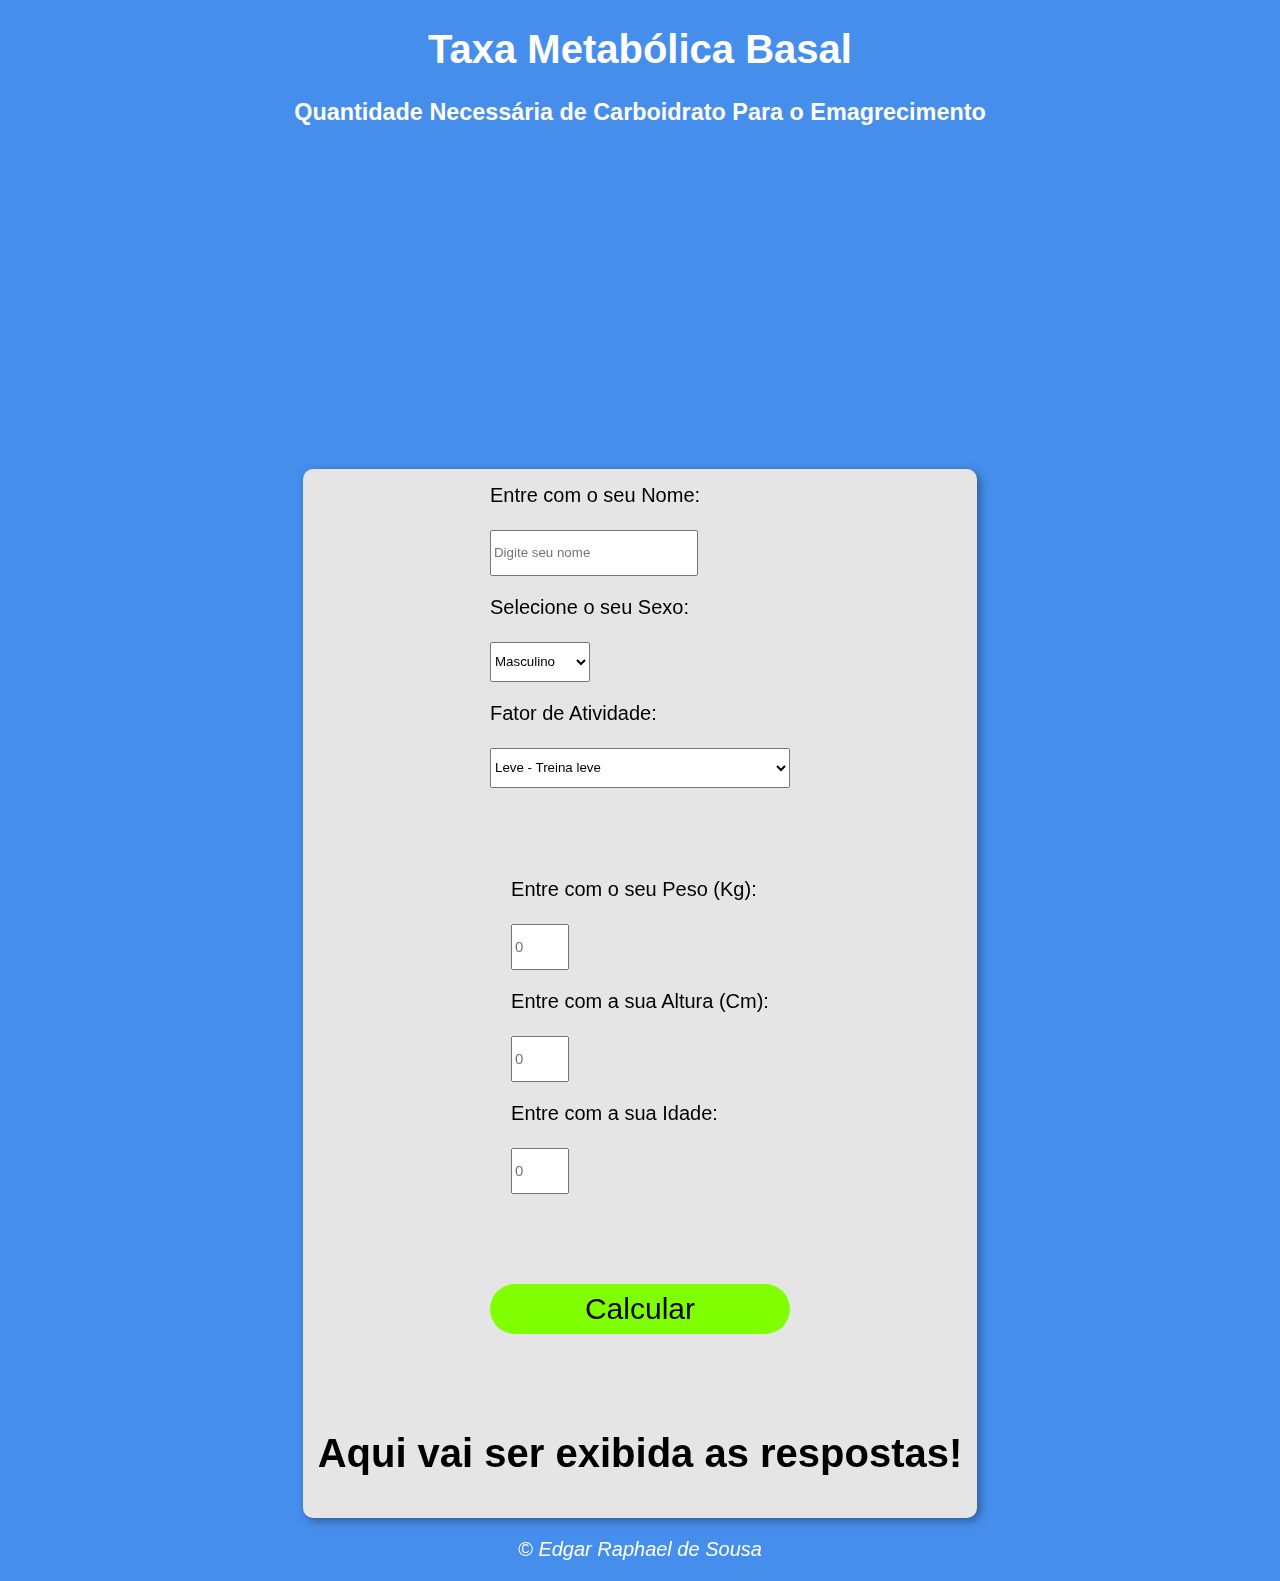
<file: index.html>
<!DOCTYPE html>
<html lang="pt-br">

<head>
    <meta charset="UTF-8">
    <link rel="shortcut icon" href="./src/muscle.jpg">
    <meta http-equiv="X-UA-Compatible" content="IE=edge">
    <meta name="viewport" content="width=device-width, initial-scale=1.0">
    <title>Queima de Calorias</title>
    <link rel="stylesheet" href="./estilo.css">
</head>

<body>
    <header>
        <h1>Taxa Metabólica Basal</h1>
        <h3>Quantidade Necessária de Carboidrato Para o Emagrecimento</h3>
    </header>



    <div class="container-master">

        <div class="container-video">
            <iframe width="560" height="315" src="https://www.youtube.com/embed/HpEqSnRWfBU?si=RPVEMBj3F4NObcB7"
                title="YouTube video player" frameborder="0"
                allow="accelerometer; autoplay; clipboard-write; encrypted-media; gyroscope; picture-in-picture; web-share"
                referrerpolicy="strict-origin-when-cross-origin" allowfullscreen></iframe>
        </div>

        <section>



            <div class="container-selects">
                <label>
                    Entre com o seu Nome:<br><br>
                    <input class="input-name" type="text" placeholder="Digite seu nome">
                </label>

                <label>
                    Selecione o seu Sexo:<br><br>
                    <select id="sex-person">
                        <option value="homem">Masculino</option>
                        <option value="mulher">Feminino</option>
                    </select>
                </label>

                <label>
                    Fator de Atividade:<br><br>
                    <select id="factor">
                        <option value="leve">Leve - Treina leve</option>
                        <option value="moderada">Moderada - Menos de 3x por Semana</option>
                        <option value="alta">Alta - Mais de 3x por Semana</option>
                    </select>
                </label>
            </div>

            <div class="container-inputs">
                <label>
                    Entre com o seu Peso (Kg):<br><br>
                    <input class="inputs input-weight" type="number" min="0" placeholder="0">
                </label>

                <label>
                    Entre com a sua Altura (Cm):<br><br>
                    <input class="inputs input-height" type="number" min="0" placeholder="0">
                </label>

                <label>
                    Entre com a sua Idade:<br><br>
                    <input class="inputs input-age" type="number" min="0" placeholder="0">
                </label>
            </div>

            <a href="#container-display">
                <button class="button-click" onclick="calculeCalories()">Calcular</button>
            </a>

            <div id="container-display">
                <h1 class="text-display">Aqui vai ser exibida as respostas!</h1>

            </div>

        </section>
    </div>

    <footer>
        <p>&copy; Edgar Raphael de Sousa</p>
    </footer>

    <script src="./script.js"></script>
</body>

</html>
</file>
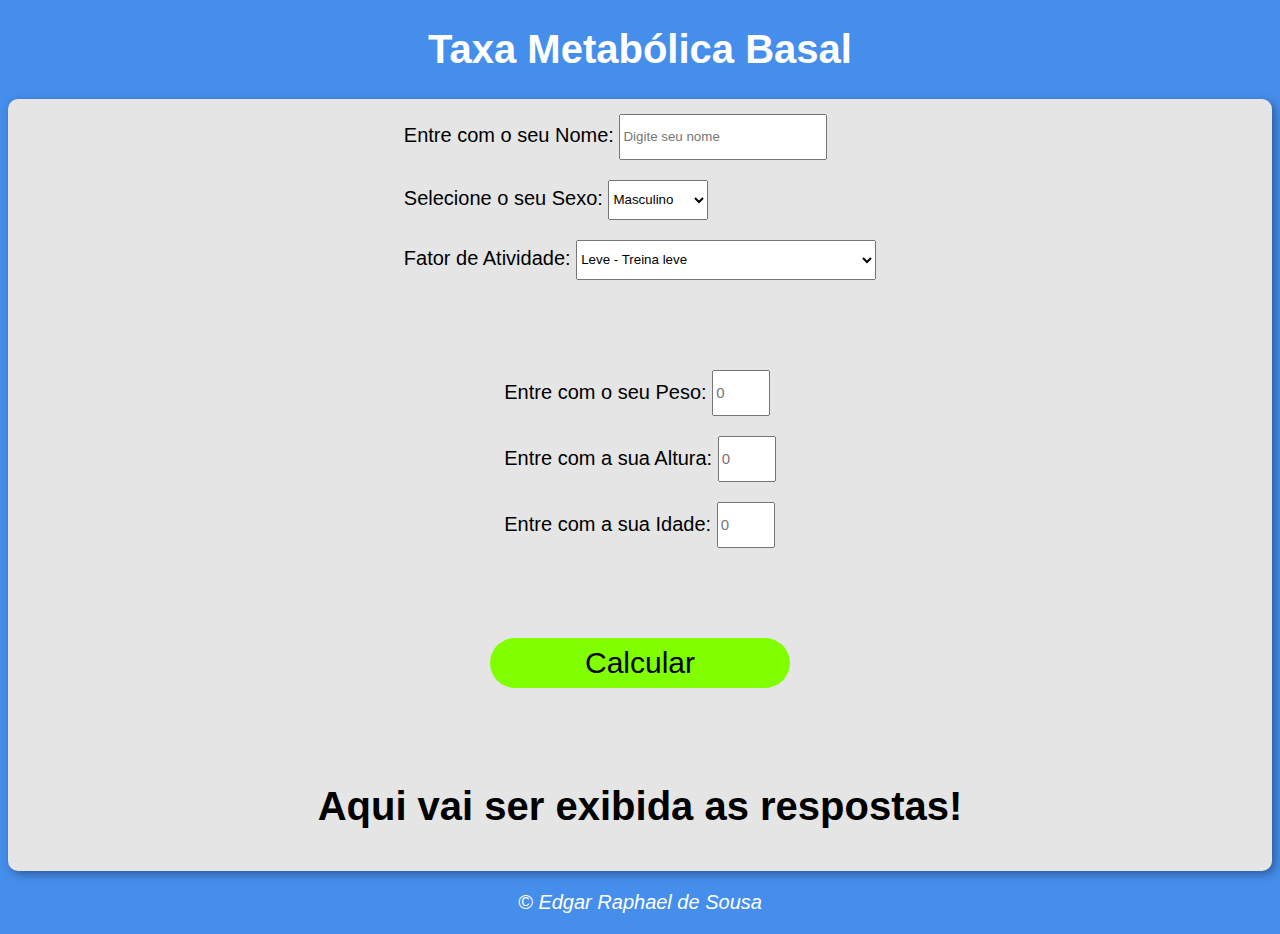
<file: modelo.html>
<!DOCTYPE html>
<html lang="pt-br">

<head>
    <meta charset="UTF-8">
    <meta http-equiv="X-UA-Compatible" content="IE=edge">
    <meta name="viewport" content="width=device-width, initial-scale=1.0">
    <title>Modelo de Exercício</title>
    <link rel="stylesheet" href="./estilo.css">
</head>

<body>
    <header>
        <h1>Taxa Metabólica Basal</h1>
    </header>

    <section>

        <div class="container-selects">
            <label>
                Entre com o seu Nome:
                <input class="input-name" type="text" placeholder="Digite seu nome">
            </label>

            <label>
                Selecione o seu Sexo:
                <select id="sex-person">
                    <option value="homem">Masculino</option>
                    <option value="mulher">Feminino</option>
                </select>
            </label>

            <label>
                Fator de Atividade:
                <select id="factor">
                    <option value="leve">Leve - Treina leve</option>
                    <option value="moderada">Moderada - Menos de 3x por Semana</option>
                    <option value="alta">Alta - Mais de 3x por Semana</option>
                </select>
            </label>
        </div>

        <div class="container-inputs">
            <label>
                Entre com o seu Peso:
                <input class="inputs input-weight" type="number" min="0" placeholder="0">
            </label>

            <label>
                Entre com a sua Altura:
                <input class="inputs input-height" type="number" min="0" placeholder="0">
            </label>

            <label>
                Entre com a sua Idade:
                <input class="inputs input-age" type="number" min="0" placeholder="0">
            </label>
        </div>

        <a href="#container-display">
            <button class="button-click" onclick="calculeCalories()">Calcular</button>
        </a>

        <div id="container-display">
            <h1 class="text-display">Aqui vai ser exibida as respostas!</h1>

        </div>

    </section>

    <footer>
        <p>&copy; Edgar Raphael de Sousa</p>
    </footer>

    <script src="./script.js"></script>
</body>

</html>
</file>
<file: estilo.css>
/* *{
    margin:0;
    padding: 0;
    box-sizing: border-box;
} */

body {
    background: rgb(70, 142, 236);
    /* background-size: cover; */
    font: normal 15pt Arial;
}

div.container-master {
    display: flex;
    flex-direction: column;
    align-items: center;

}

header {
    color: white;
    text-align: center;
}

section {
    background-color: #E5E5E5;
    border-radius: 10px;
    padding: 15px;
    width: auto;
    height: auto;
    margin: auto;
    box-shadow: 3px 3px 10px rgba(0, 0, 0, 0.363);
    display: flex;
    flex-direction: column;
    align-items: center;
    gap: 70px;

}

div.container-video {
    padding: 0 10px;
}


div.container-selects {
    display: flex;
    flex-direction: column;
    gap: 20px;
    align-items: initial;

}

.input-name {
    width: 200px;
    height: 40px;
}

select#sex-person {
    width: 100px;
    height: 40px;
}

select#factor {
    width: 300px;
    height: 40px;
    margin-bottom: 20px;
}

div.container-inputs {
    display: flex;
    flex-direction: column;
    align-items: initial;
    gap: 20px;



}

.button-click {
    width: 300px;
    height: 50px;
    border-radius: 30px;
    cursor: pointer;
    border: none;
    background-color: chartreuse;
    color: black;
    font-size: 30px;

    &:hover {
        opacity: 0.7;
    }

    &:active {
        opacity: 0.5;
    }

}

input.input-age {
    margin-bottom: 20px;
}

div#container-display {
    display: flex;
    flex-direction: column;
    align-items: initial;
    gap: 20px;


}

.inputs::-webkit-inner-spin-button {
    -webkit-appearance: none;
}

input.inputs {
    width: 50px;
    height: 40px;
    font-size: 15px;
}

footer {
    color: white;
    text-align: center;
    font-style: italic;
}


@media screen and (max-width: 700px) {

    header {
        width: 477px;
        height: 160px;
    }

    div.container-selects {
        width: auto;
        height: auto;
    }

    .input-name {
        font-size: 15px;
        width: 300px;
        height: 30px;
    }

    section {
        padding: 85px;
        display: flex;
        gap: 10px;
    }

    select#sex-person {
        font-size: 15px;
    }

    select#factor {
        font-size: 15px;
    }

    h1.text-display {
        font-size: 15px;
    }

}

@media screen and (max-width: 500px) {
    section {
        padding: 85px;
    }

}
</file>
